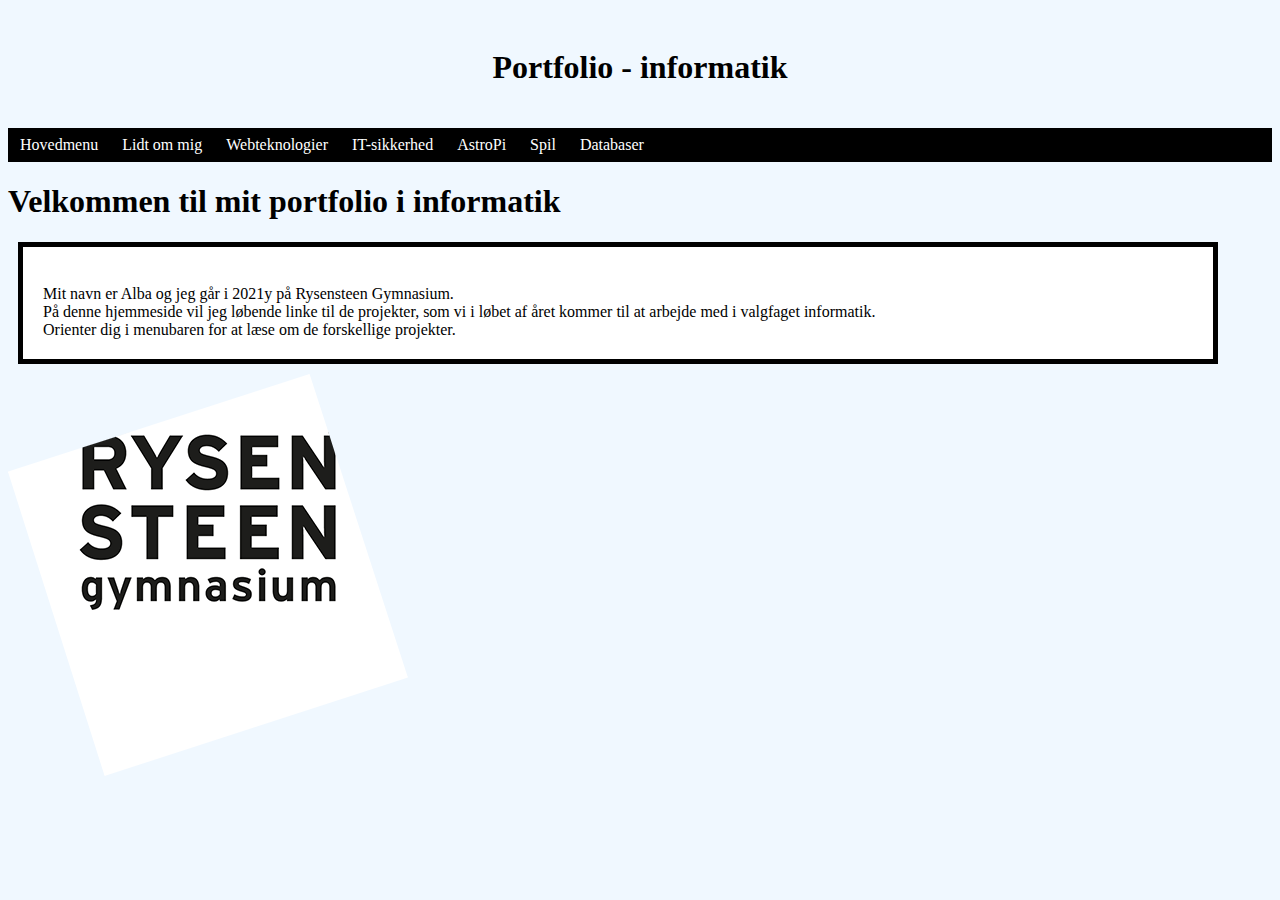
<file: Index.html>
<!DOCTYPE html>
<html>
<head>
<link rel="stylesheet" href="MyStyle.css"> 
<meta charset="UTF-8">
</head>
<body>
    

<div class="header">
  <h1>Portfolio - informatik</h1>
</div>
    
<div class="topnav">
    <a href="Index.html">Hovedmenu</a>
  <a href = "Information%20om%20mig.html"  target = "_blank">Lidt om mig</a>
  <a href = "Projektbeskrivelse%20-%20Webteknologier.html" target="_blank">Webteknologier</a>
  <a href="It-sikkerhed.html" target="_blank">IT-sikkerhed</a>
    <a href="AstroPi.html">AstroPi</a>
    <a href="SpilLeg.html">Spil</a>
<a href="ProjektbeskrivelseDatabaser.html">Databaser</a>
</div>

<h1>Velkommen til mit portfolio i informatik</h1>
    
<div class="kasse">
<br>
Mit navn er Alba og jeg går i 2021y på Rysensteen Gymnasium.
<br>
På denne hjemmeside vil jeg løbende linke til de projekter, som vi i løbet af året kommer til at arbejde med i valgfaget informatik. 
<br>
Orienter dig i menubaren for at læse om de forskellige projekter. 
<br>
</div>
  
<img src="Logo.png">

</body>
</html>

<script>
    function getDate(){
        document.getElementById('demo').innerHTML = Date();
    }
    </script>
</file>
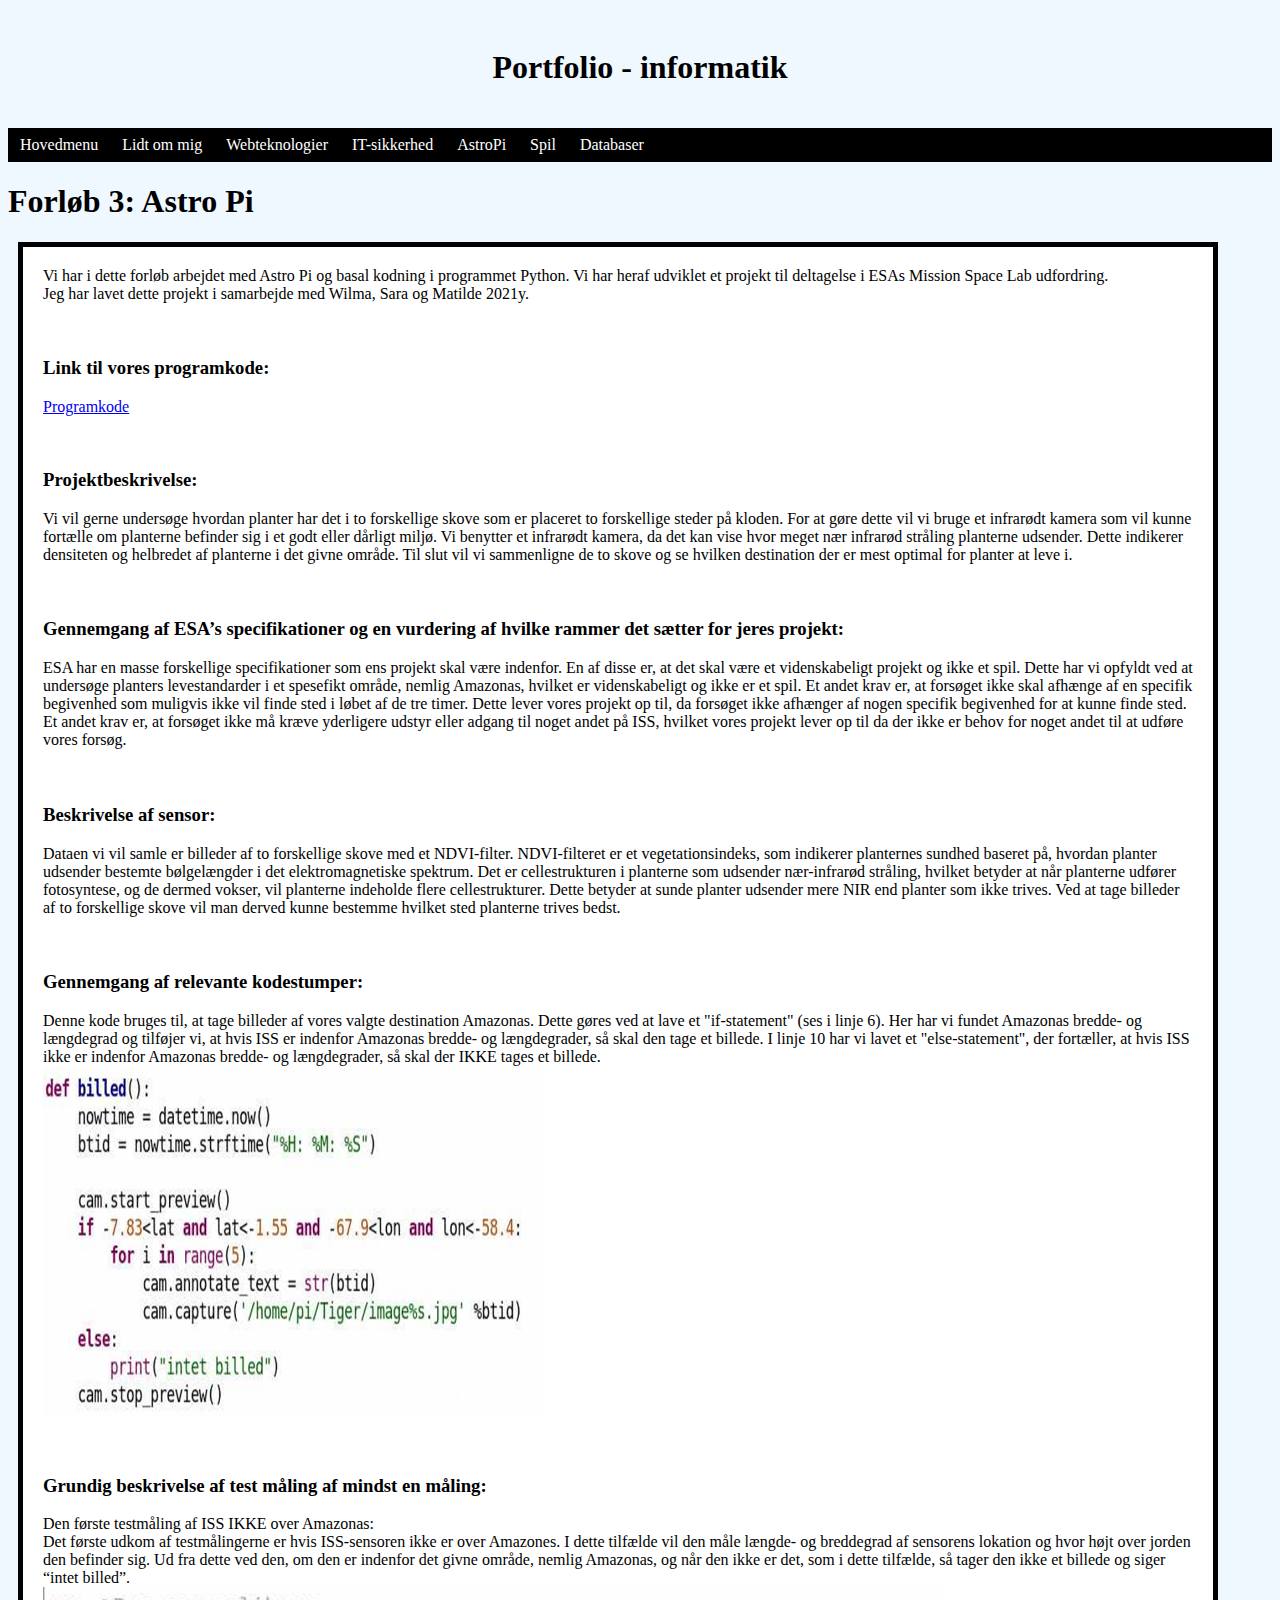
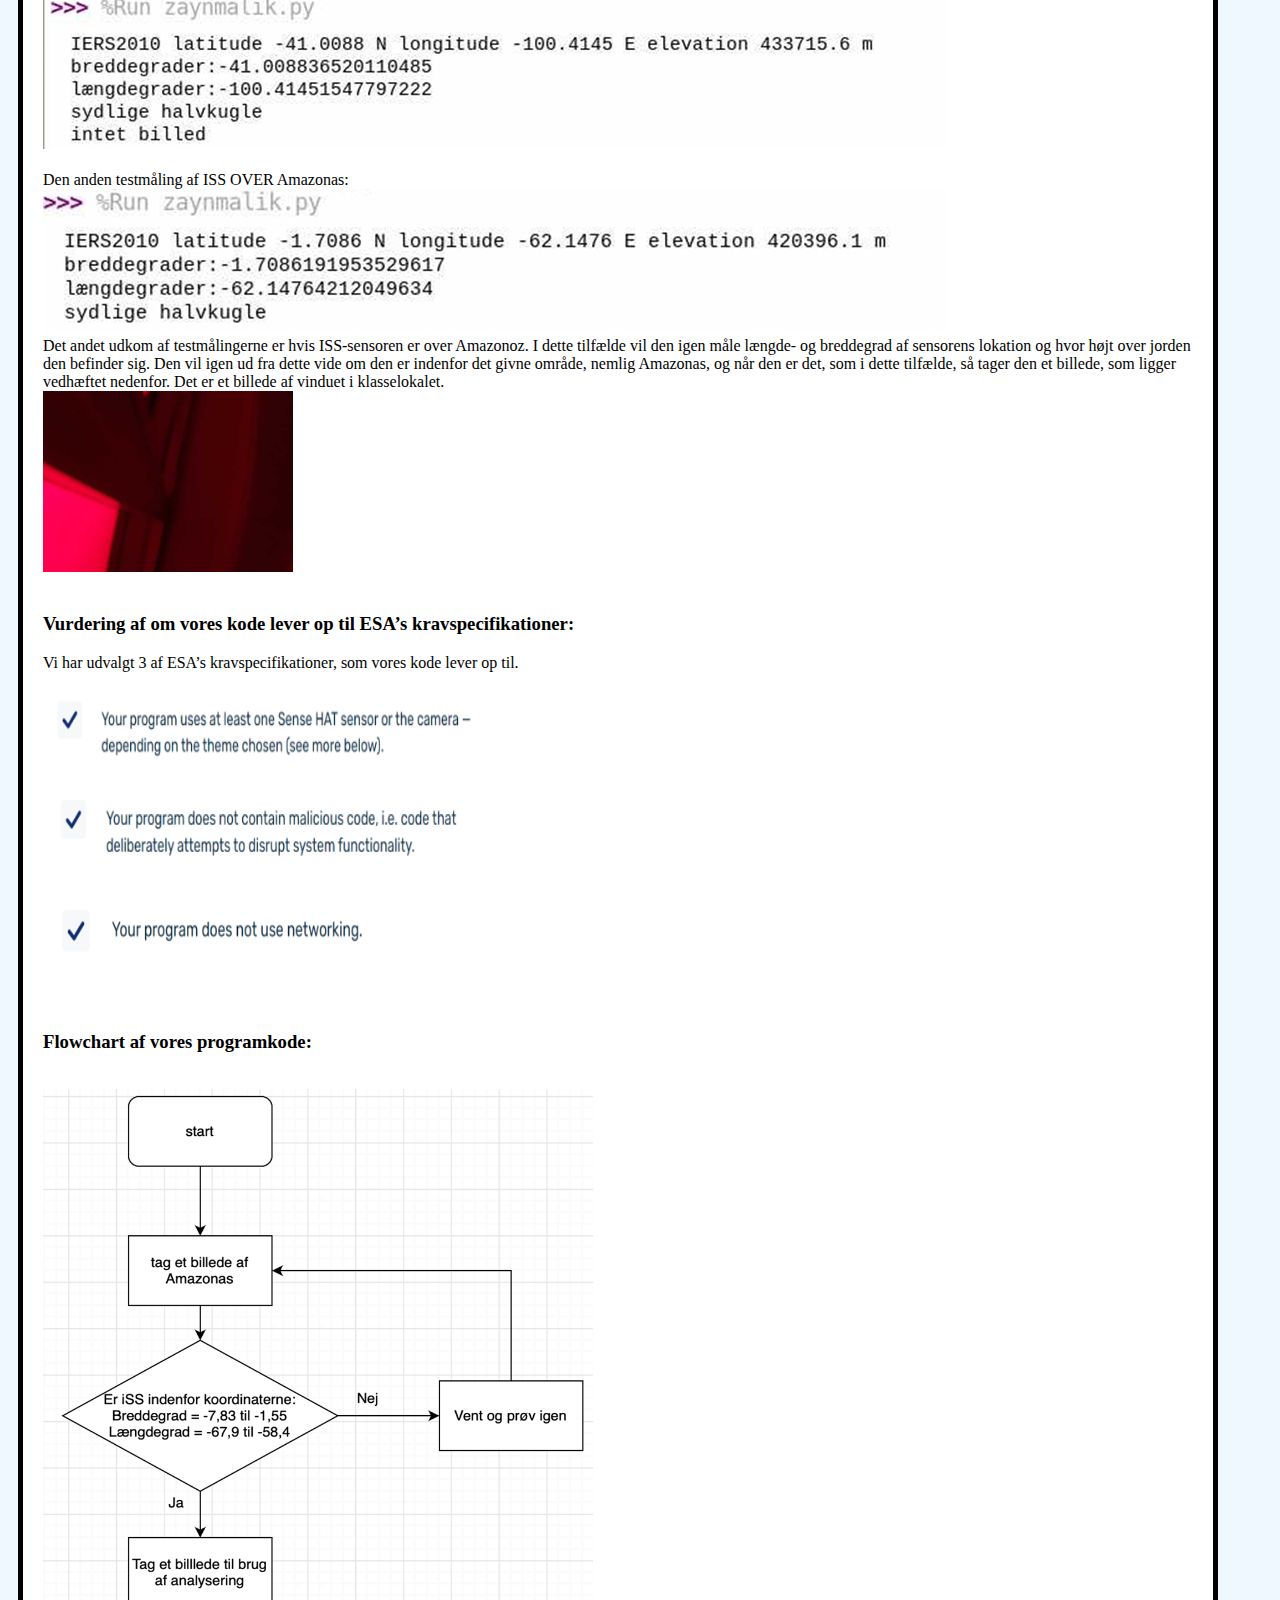
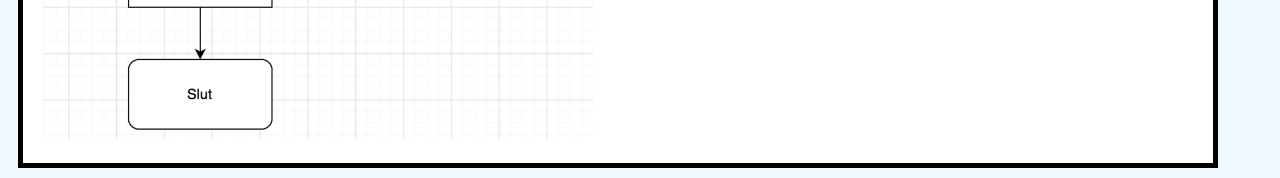
<file: AstroPi.html>
<!DOCTYPE html>
<html>
<head>
<link rel="stylesheet" href="MyStyle.css">
<meta charset="UTF-8">
</head>
<body>
    

<div class="header">
  <h1>Portfolio - informatik</h1>
</div>
    
<div class="topnav">
  <a href="Index.html">Hovedmenu</a>
  <a href = "Information%20om%20mig.html"  target = "_blank">Lidt om mig</a>
  <a href = "Projektbeskrivelse%20-%20Webteknologier.html" target="_blank">Webteknologier</a>
  <a href="It-sikkerhed.html" target="_blank">IT-sikkerhed</a>
    <a href="AstroPi.html">AstroPi</a>
    <a href="SpilLeg.html">Spil</a>
<a href="ProjektbeskrivelseDatabaser.html">Databaser</a>
</div>

<h1>Forløb 3: Astro Pi</h1>
    
    <div class="kasse">
        Vi har i dette forløb arbejdet med Astro Pi og basal kodning i programmet Python. Vi har heraf udviklet et projekt til deltagelse i ESAs Mission Space Lab udfordring. 
        <br>
        Jeg har lavet dette projekt i samarbejde med Wilma, Sara og Matilde 2021y. 
        <br>
        <br>
        <br>
        <h3>Link til vores programkode:</h3> <a href="zaynmalik.py" download><p>Programkode</p></a>
        <br>
        <h3>Projektbeskrivelse:</h3>
        Vi vil gerne undersøge hvordan planter har det i to forskellige skove som er placeret to forskellige steder på kloden. For at gøre dette vil vi bruge et infrarødt kamera som vil kunne fortælle om planterne befinder sig i et godt eller dårligt miljø. Vi benytter et infrarødt kamera, da det kan vise hvor meget nær infrarød stråling planterne udsender. Dette indikerer densiteten og helbredet af planterne i det givne område. Til slut vil vi sammenligne de to skove og se hvilken destination der er mest optimal for planter at leve i.
        <br>
        <br>
        <br>
        <h3>Gennemgang af ESA’s specifikationer og en vurdering af hvilke rammer det sætter for jeres projekt:</h3>
        ESA har en masse forskellige specifikationer som ens projekt skal være indenfor. En af disse er, at det skal være et videnskabeligt projekt og ikke et spil. Dette har vi opfyldt ved at undersøge planters levestandarder i et spesefikt område, nemlig Amazonas, hvilket er videnskabeligt og ikke er et spil. Et andet krav er, at forsøget ikke skal afhænge af en specifik begivenhed som muligvis ikke vil finde sted i løbet af de tre timer. Dette lever vores projekt op til, da forsøget ikke afhænger af nogen specifik begivenhed for at kunne finde sted. Et andet krav er, at forsøget ikke må kræve yderligere udstyr eller adgang til noget andet på ISS, hvilket vores projekt lever op til da der ikke er behov for noget andet til at udføre vores forsøg.
        <br>
        <br>
        <br>
        <h3>Beskrivelse af sensor:</h3>
        Dataen vi vil samle er billeder af to forskellige skove med et NDVI-filter. NDVI-filteret er et vegetationsindeks, som indikerer planternes sundhed baseret på, hvordan planter udsender bestemte bølgelængder i det elektromagnetiske spektrum. Det er cellestrukturen i planterne som udsender nær-infrarød stråling, hvilket betyder at når planterne udfører fotosyntese, og de dermed vokser, vil planterne indeholde flere cellestrukturer. Dette betyder at sunde planter udsender mere NIR end planter som ikke trives. Ved at tage billeder af to forskellige skove vil man derved kunne bestemme hvilket sted planterne trives bedst.
        <br>
        <br>
        <br>
        <h3>Gennemgang af relevante kodestumper:</h3>
        Denne kode bruges til, at tage billeder af vores valgte destination Amazonas. Dette gøres ved at lave et "if-statement" (ses i linje 6). Her har vi fundet Amazonas bredde- og længdegrad og tilføjer vi, at hvis ISS er indenfor Amazonas bredde- og længdegrader, så skal den tage et billede. I linje 10 har vi lavet et "else-statement", der fortæller, at hvis ISS ikke er indenfor Amazonas bredde- og længdegrader, så skal der IKKE tages et billede. 
        <br>
        <img src="KodeAstroPi.png"width="500" height="350">
        <br>
        <br>
        <br>
        <h3>Grundig beskrivelse af test måling af mindst en måling:</h3>
        Den første testmåling af ISS IKKE over Amazonas:
        <br>
        Det første udkom af testmålingerne er hvis ISS-sensoren ikke er over Amazones. I dette tilfælde vil den måle længde- og breddegrad af sensorens lokation og hvor højt over jorden den befinder sig. Ud fra dette ved den, om den er indenfor det givne område, nemlig Amazonas, og når den ikke er det, som i dette tilfælde, så tager den ikke et billede og siger “intet billed”. 
        <br>
        <img src="Testm%C3%A5ling1.png">
        <br>
        <br>
        Den anden testmåling af ISS OVER Amazonas:
        <br>
        <img src="testm%C3%A5ling2.png">
        <br>
        Det andet udkom af testmålingerne er hvis ISS-sensoren er over Amazonoz. I dette tilfælde vil den igen måle længde- og breddegrad af sensorens lokation og hvor højt over jorden den befinder sig. Den vil igen ud fra dette vide om den er indenfor det givne område, nemlig Amazonas, og når den er det, som i dette tilfælde, så tager den et billede, som ligger vedhæftet nedenfor. Det er et billede af vinduet i klasselokalet.
        <br>
        <img src="testm%C3%A5lingbillede.png">
        <br>
        <br>
        <h3>Vurdering af om vores kode lever op til ESA’s kravspecifikationer: </h3>
        Vi har udvalgt 3 af ESA’s kravspecifikationer, som vores kode lever op til. 
        <br>
        <img src="krav.png" width="450" height="300">
        <br>
        <br>
        <br>
        <h3>Flowchart af vores programkode:</h3>
        <br>
        <img src="flowchart.png" width="550" height="650">
        
         </div> 
</body>
</html>
</file>
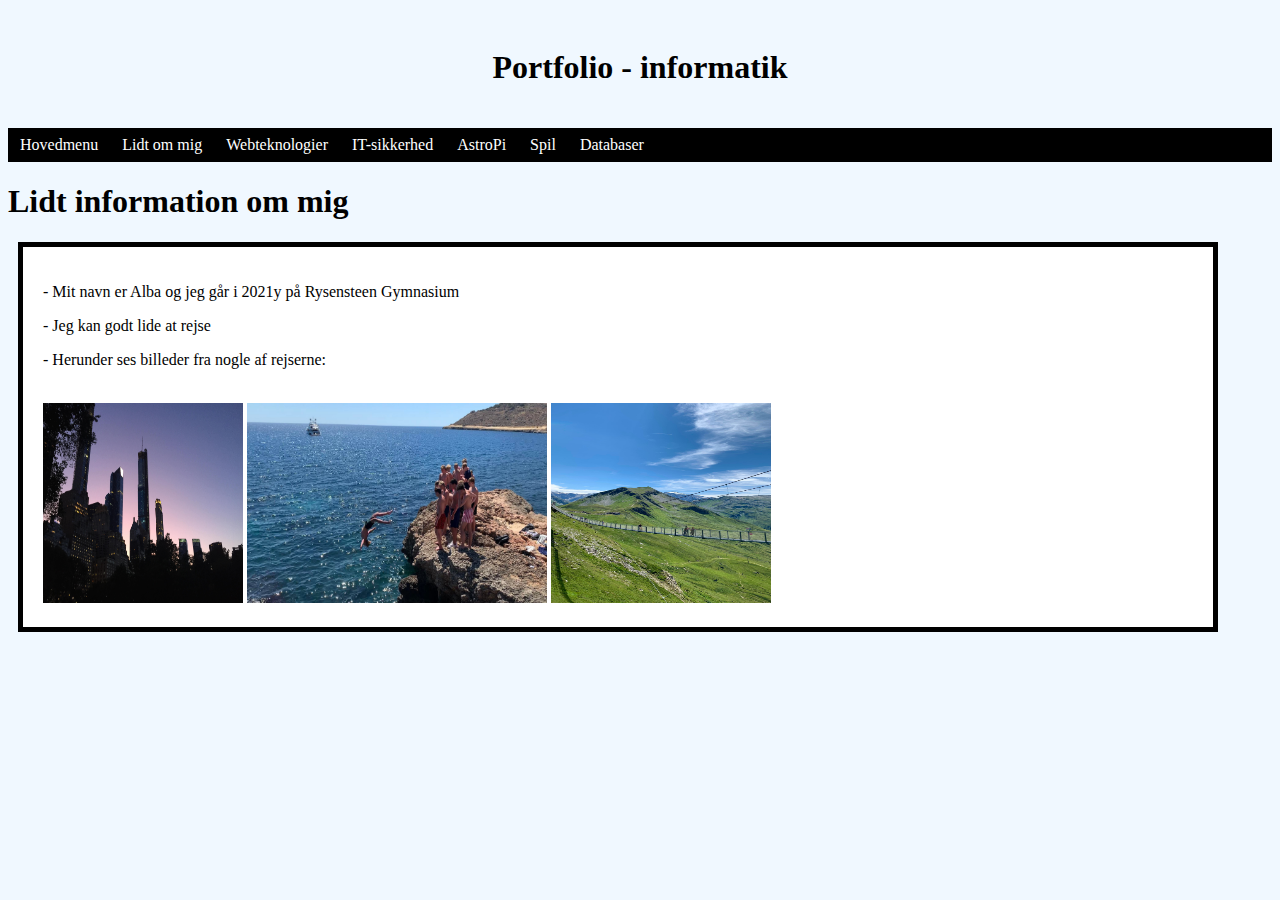
<file: Information om mig.html>
<!DOCTYPE html>
<html>
<head>
<link rel="stylesheet" href="MyStyle.css">
</head>
<body>

<div class="header">
  <h1>Portfolio - informatik</h1>
</div>
    
<div class="topnav">
 <a href="Index.html">Hovedmenu</a>
  <a href = "Information%20om%20mig.html"  target = "_blank">Lidt om mig</a>
  <a href = "Projektbeskrivelse%20-%20Webteknologier.html" target="_blank">Webteknologier</a>
  <a href="It-sikkerhed.html" target="_blank">IT-sikkerhed</a>
<a href="AstroPi.html">AstroPi</a>
<a href="SpilLeg.html">Spil</a>
<a href="ProjektbeskrivelseDatabaser.html">Databaser</a>
</div>
    
<h1>Lidt information om mig </h1> 
  <div class="kasse"> 
      <p>- Mit navn er Alba og jeg går i 2021y på Rysensteen Gymnasium</p>
      <p>- Jeg kan godt lide at rejse</p>
      <p>- Herunder ses billeder fra nogle af rejserne:</p>
      <br>
      <img src="New%20York.jpg" width="200" height="200">
      <img src="Maltaklipper.jpg" width="300" height="200">
      <img src="%C3%98strig%20h%C3%A6ngebro.jpg" width="220" height="200">
      </div> 

</body>
</html>
</file>
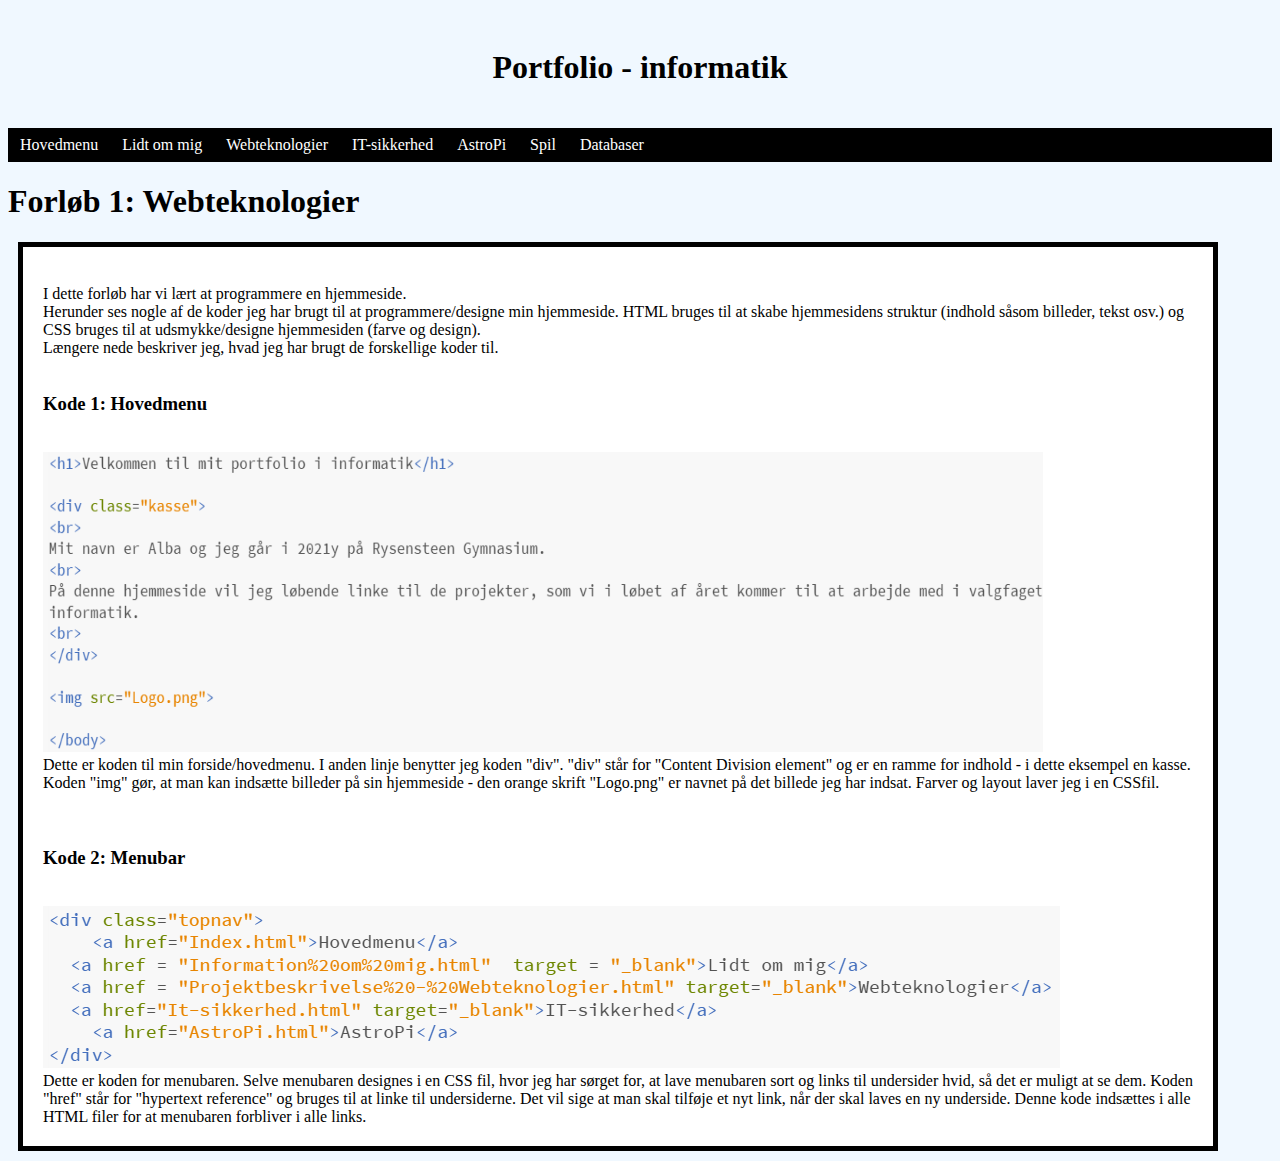
<file: Projektbeskrivelse - Webteknologier.html>
<!DOCTYPE html>
<html>
<head>
<link rel="stylesheet" href="MyStyle.css">
<meta charset="UTF-8">
</head>
<body>
<div class="header">
  <h1>Portfolio - informatik</h1>
</div>
    
<div class="topnav">
  <a href="Index.html">Hovedmenu</a>
  <a href = "Information%20om%20mig.html"  target = "_blank">Lidt om mig</a>
  <a href = "Projektbeskrivelse%20-%20Webteknologier.html" target="_blank">Webteknologier</a>
  <a href="It-sikkerhed.html" target="_blank">IT-sikkerhed</a>
    <a href="AstroPi.html">AstroPi</a>
   <a href="SpilLeg.html">Spil</a>
<a href="ProjektbeskrivelseDatabaser.html">Databaser</a>
</div>

<h1>Forløb 1: Webteknologier</h1>
    
<div class="kasse">
<br>
I dette forløb har vi lært at programmere en hjemmeside. 
<br>
Herunder ses nogle af de koder jeg har brugt til at programmere/designe min hjemmeside. HTML bruges til at skabe hjemmesidens struktur (indhold såsom billeder, tekst osv.) og CSS bruges til at udsmykke/designe hjemmesiden (farve og design).
<br>
Længere nede beskriver jeg, hvad jeg har brugt de forskellige koder til.
    <br>
    <br>
    <h3>Kode 1: Hovedmenu</h3>
    <br>
<img src="KoderBilleder2.png"width="1000" height="300">
<br>
Dette er koden til min forside/hovedmenu. I anden linje benytter jeg koden "div". "div" står for "Content Division element" og er en ramme for indhold - i dette eksempel en kasse. 
<br>
Koden "img" gør, at man kan indsætte billeder på sin hjemmeside - den orange skrift "Logo.png" er navnet på det billede jeg har indsat.
Farver og layout laver jeg i en CSSfil. 
<br>
<br>
<br>
    <h3>Kode 2: Menubar</h3>
    <br>
    <img src="kodemenubar.png">
    <br>
    Dette er koden for menubaren. Selve menubaren designes i en CSS fil, hvor jeg har sørget for, at lave menubaren sort og links til undersider hvid, så det er muligt at se dem. Koden "href" står for "hypertext reference" og bruges til at linke til undersiderne. Det vil sige at man skal tilføje et nyt link, når der skal laves en ny underside. Denne kode indsættes i alle HTML filer for at menubaren forbliver i alle links.  
    
</div>

</body>
</html>
</file>
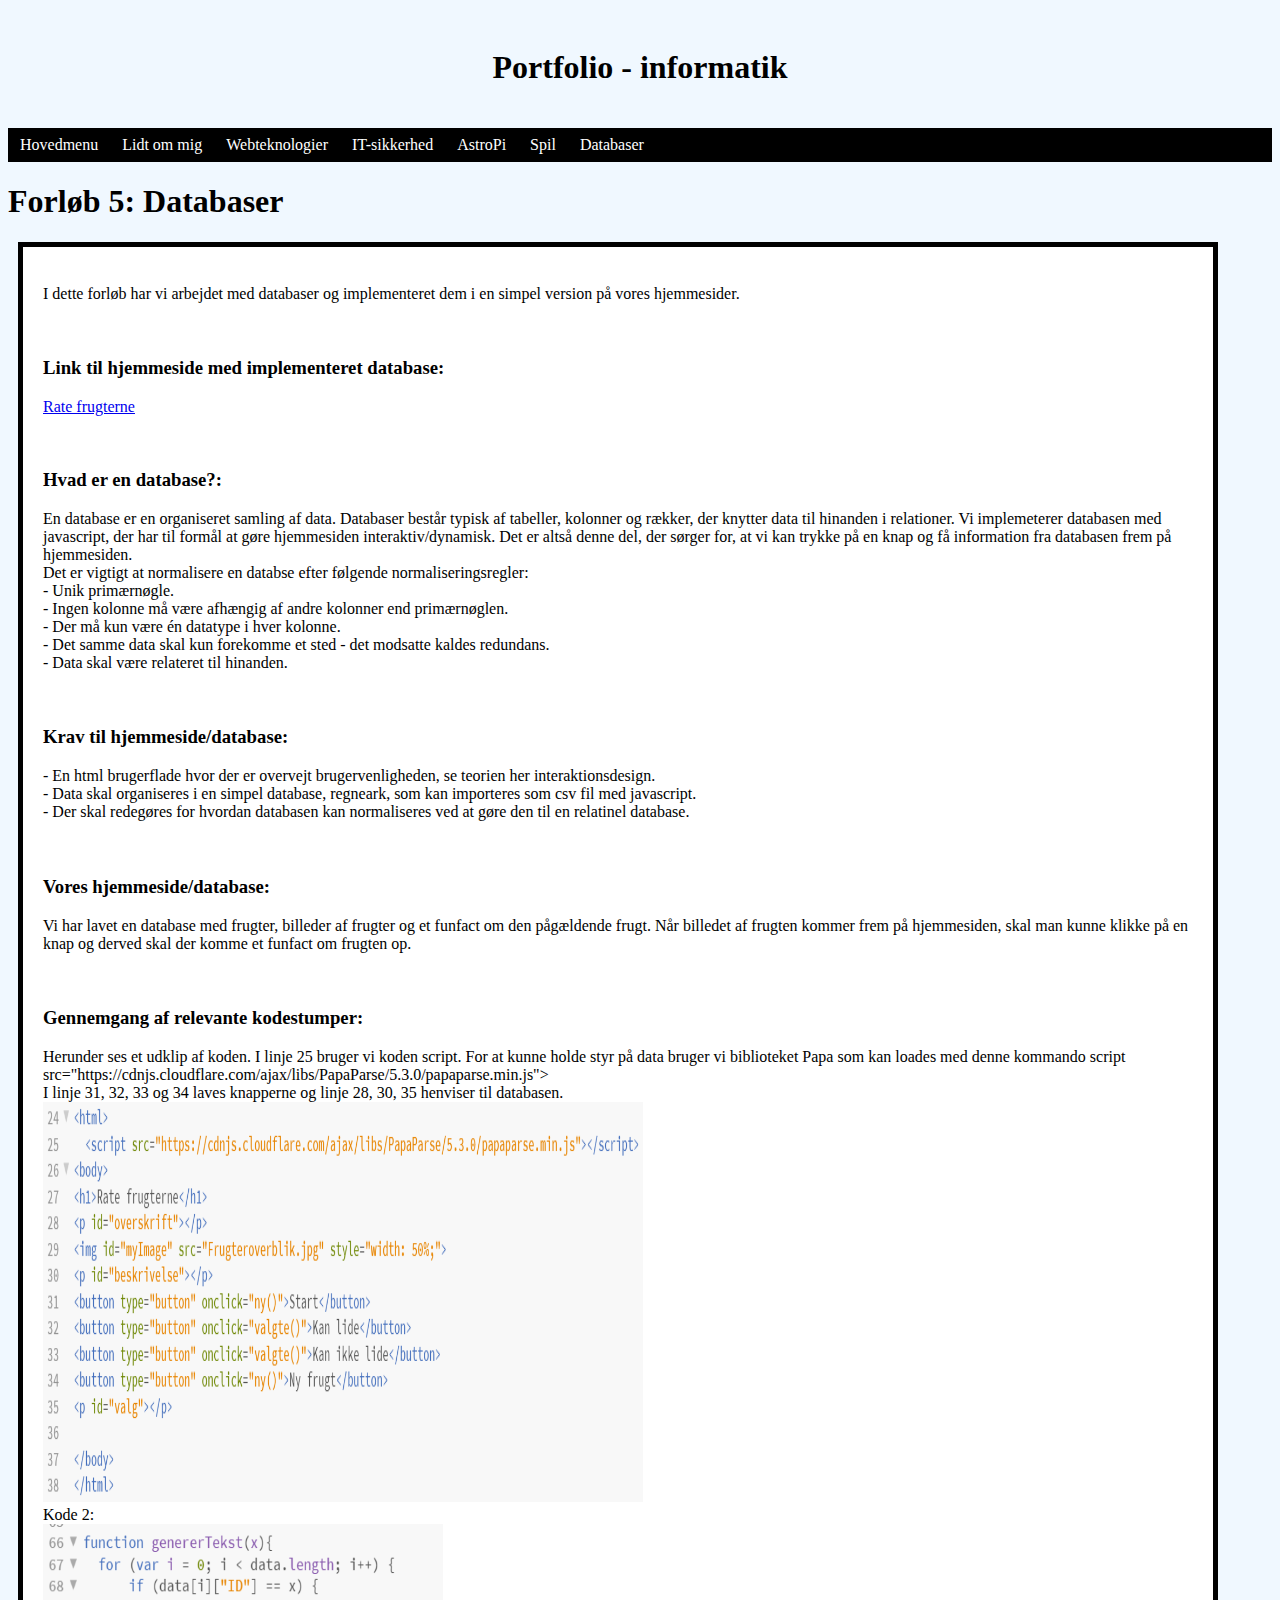
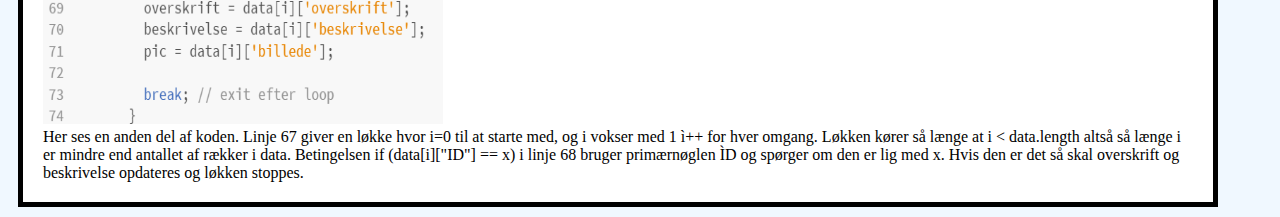
<file: ProjektbeskrivelseDatabaser.html>
<!DOCTYPE html>
<html>
<head>
<link rel="stylesheet" href="MyStyle.css">
<meta charset="UTF-8">
</head>
<body>
<div class="header">
  <h1>Portfolio - informatik</h1>
</div>
    
<div class="topnav">
  <a href="Index.html">Hovedmenu</a>
  <a href = "Information%20om%20mig.html"  target = "_blank">Lidt om mig</a>
  <a href = "Projektbeskrivelse%20-%20Webteknologier.html" target="_blank">Webteknologier</a>
  <a href="It-sikkerhed.html" target="_blank">IT-sikkerhed</a>
<a href="AstroPi.html">AstroPi</a>
<a href="SpilLeg.html">Spil</a>
<a href="ProjektbeskrivelseDatabaser.html">Databaser</a>
    
</div>

<h1>Forløb 5: Databaser</h1>
    
<div class="kasse">
<br>
I dette forløb har vi arbejdet med databaser og implementeret dem i en simpel version på vores hjemmesider. 
<br>
<br>
<br>
<h3>Link til hjemmeside med implementeret database:</h3> <a href="Database.html" download><p>Rate frugterne</p></a>
<br>
<h3>Hvad er en database?:</h3>
    En database er en organiseret samling af data. Databaser består typisk af tabeller, kolonner og rækker, der knytter data til hinanden i relationer. Vi implemeterer databasen med javascript, der har til formål at gøre hjemmesiden interaktiv/dynamisk. Det er altså denne del, der sørger for, at vi kan trykke på en knap og få information fra databasen frem på hjemmesiden. 
    <br>
    Det er vigtigt at normalisere en databse efter følgende normaliseringsregler: 
    <br>
    - Unik primærnøgle.
    <br>
- Ingen kolonne må være afhængig af andre kolonner end primærnøglen.
    <br>
- Der må kun være én datatype i hver kolonne.
    <br>
- Det samme data skal kun forekomme et sted - det modsatte kaldes redundans.
    <br>
- Data skal være relateret til hinanden.
    <br>
    <br>
    <br>
<h3>Krav til hjemmeside/database:</h3>
- En html brugerflade hvor der er overvejt brugervenligheden, se teorien her interaktionsdesign.
<br>
- Data skal organiseres i en simpel database, regneark, som kan importeres som csv fil med javascript.
<br>
- Der skal redegøres for hvordan databasen kan normaliseres ved at gøre den til en relatinel database.
    <br>
    <br>
    <br>
    <h3>Vores hjemmeside/database:</h3>
    Vi har lavet en database med frugter, billeder af frugter og et funfact om den pågældende frugt. 
    Når billedet af frugten kommer frem på hjemmesiden, skal man kunne klikke på en knap og derved skal der komme et funfact om frugten op. 
    <br>
    <br>
    <br>
    <h3>Gennemgang af relevante kodestumper:</h3>
    Herunder ses et udklip af koden. I linje 25 bruger vi koden script. For at kunne holde styr på data bruger vi biblioteket Papa som kan loades med denne kommando script src="https://cdnjs.cloudflare.com/ajax/libs/PapaParse/5.3.0/papaparse.min.js">
    <br>
    I linje 31, 32, 33 og 34 laves knapperne og linje 28, 30, 35 henviser til databasen. 
    <br>
    <img src="kodedatabse.png" width="600" height="400">
    <br>
    Kode 2:
    <br>
    <img src="Databasebillede2.png" width="400" height="200">
    <br>
    Her ses en anden del af koden. Linje 67 giver en løkke hvor i=0 til at starte med, og i vokser med 1 ì++ for hver omgang. Løkken kører så længe at i < data.length altså så længe i er mindre end antallet af rækker i data. Betingelsen if (data[i]["ID"] == x) i linje 68 bruger primærnøglen ÌD og spørger om den er lig med x. Hvis den er det så skal overskrift og beskrivelse opdateres og løkken stoppes.
    
    
</div>

</body>
</html>
</file>
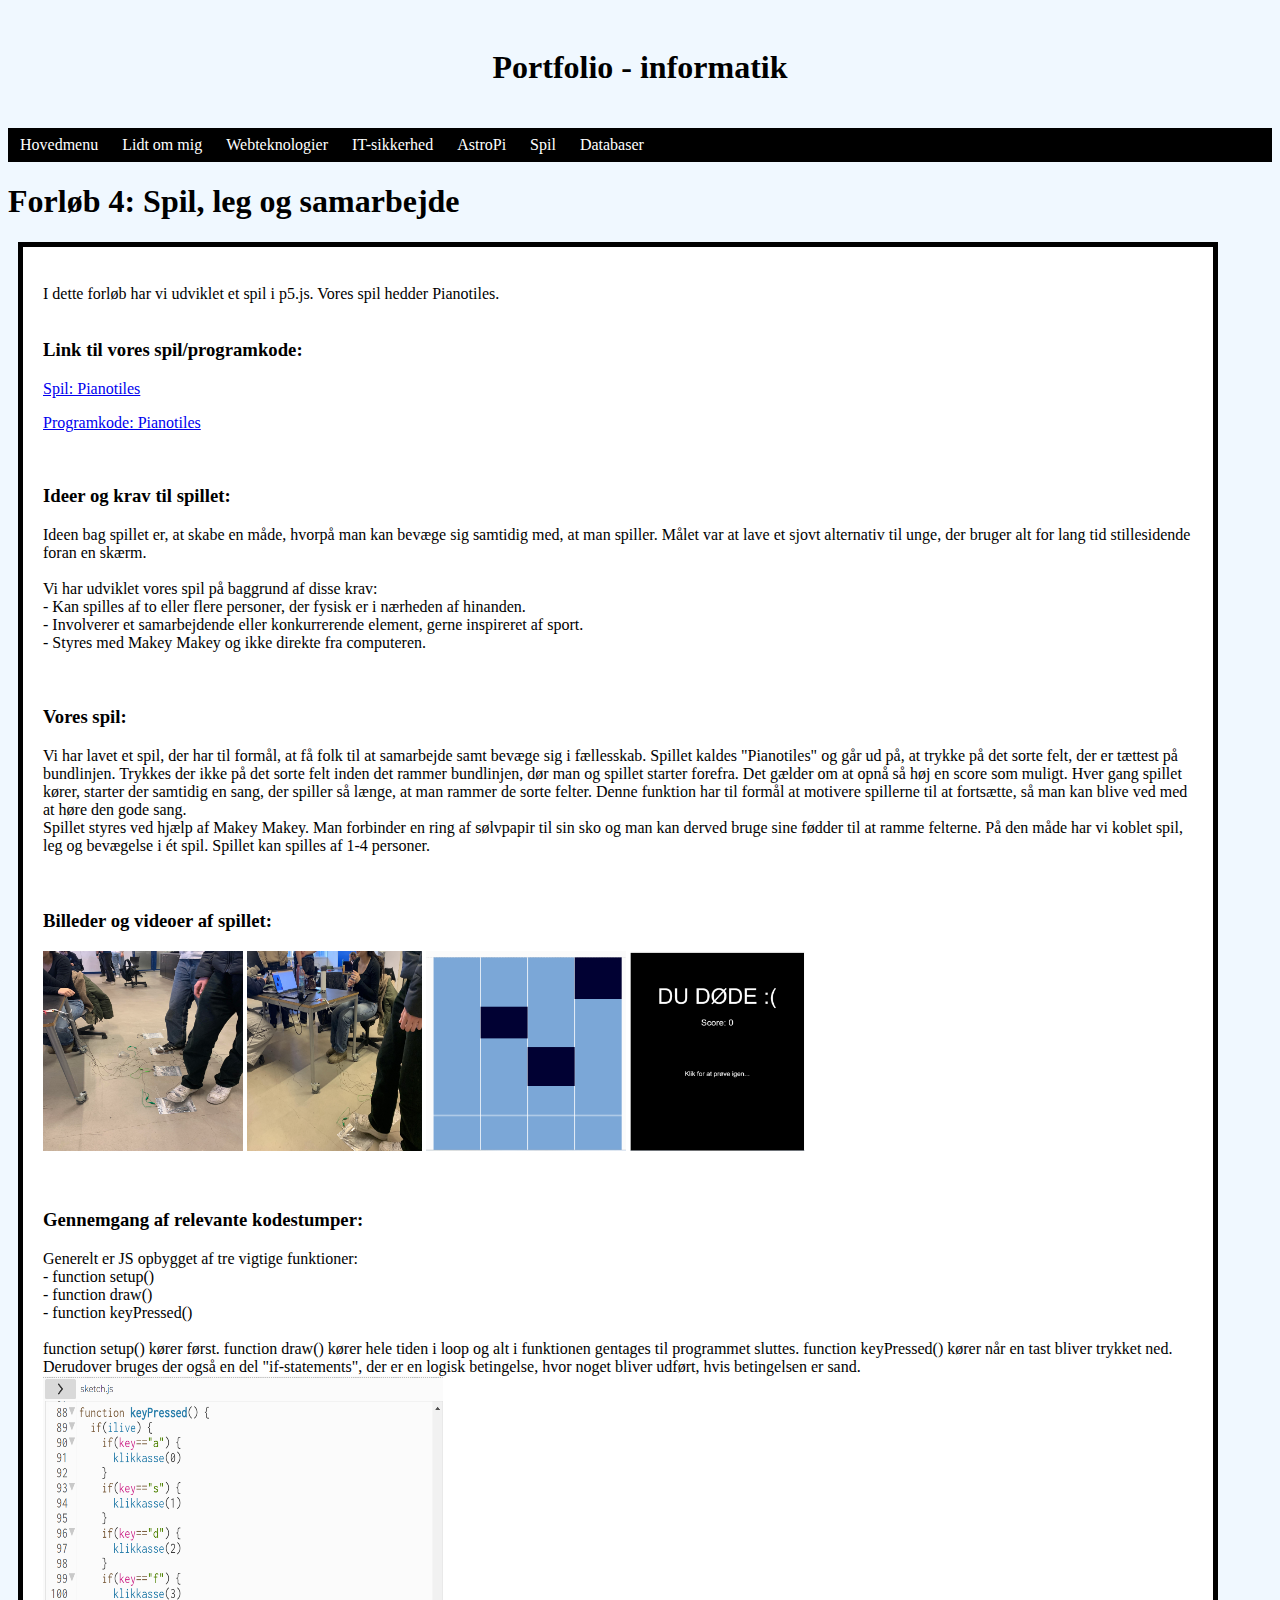
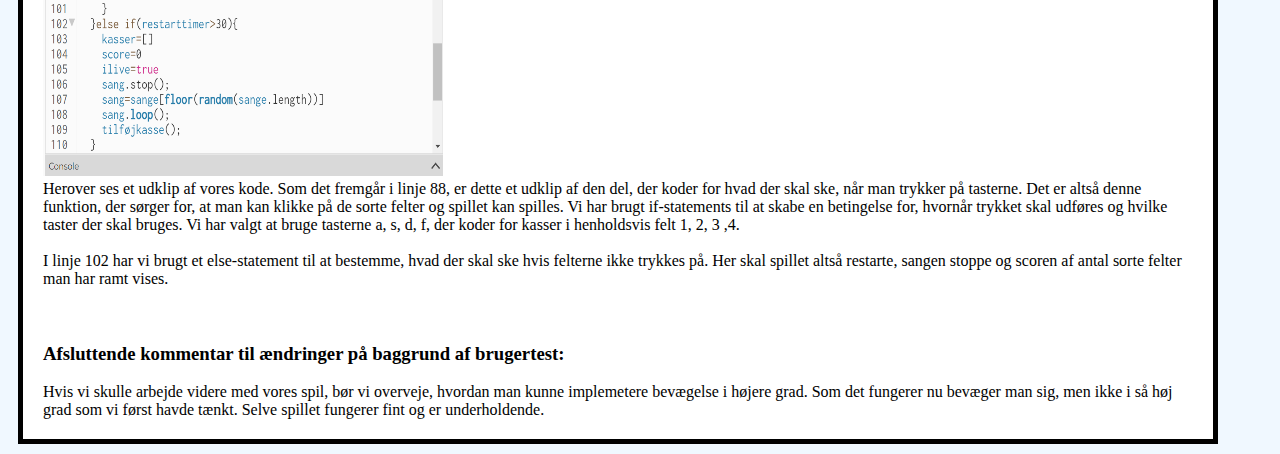
<file: SpilLeg.html>
<!DOCTYPE html>
<html>
<head>
<link rel="stylesheet" href="MyStyle.css">
<meta charset="UTF-8">
</head>
<body>
<div class="header">
  <h1>Portfolio - informatik</h1>
</div>
    
<div class="topnav">
  <a href="Index.html">Hovedmenu</a>
  <a href = "Information%20om%20mig.html"  target = "_blank">Lidt om mig</a>
  <a href = "Projektbeskrivelse%20-%20Webteknologier.html" target="_blank">Webteknologier</a>
  <a href="It-sikkerhed.html" target="_blank">IT-sikkerhed</a>
<a href="AstroPi.html">AstroPi</a>
<a href="SpilLeg.html">Spil</a>
<a href="ProjektbeskrivelseDatabaser.html">Databaser</a>
</div>

<h1>Forløb 4: Spil, leg og samarbejde</h1>
    
<div class="kasse">
<br>
I dette forløb har vi udviklet et spil i p5.js. Vores spil hedder Pianotiles.  
<br>
<br>
<h3>Link til vores spil/programkode:</h3> <a href="https://editor.p5js.org/sylle1234/full/X1RzXjb4_" download><p>Spil: Pianotiles</p></a>
<a href="https://editor.p5js.org/sylle1234/sketches/X1RzXjb4_" download><p>Programkode: Pianotiles</p></a>
<br>
<h3>Ideer og krav til spillet:</h3>
    Ideen bag spillet er, at skabe en måde, hvorpå man kan bevæge sig samtidig med, at man spiller. Målet var at lave et sjovt alternativ til unge, der bruger alt for lang tid stillesidende foran en skærm. 
    <br>
    <br>
    Vi har udviklet vores spil på baggrund af disse krav:
    <br>

- Kan spilles af to eller flere personer, der fysisk er i nærheden af hinanden.
    <br>
- Involverer et samarbejdende eller konkurrerende element, gerne inspireret af sport.
    <br>
- Styres med Makey Makey og ikke direkte fra computeren.
    <br>
    <br>
    <br>
    <h3>Vores spil:</h3>
    Vi har lavet et spil, der har til formål, at få folk til at samarbejde samt bevæge sig i fællesskab. Spillet kaldes "Pianotiles" og går ud på, at trykke på det sorte felt, der er tættest på bundlinjen. Trykkes der ikke på det sorte felt inden det rammer bundlinjen, dør man og spillet starter forefra. Det gælder om at opnå så høj en score som muligt. Hver gang spillet kører, starter der samtidig en sang, der spiller så længe, at man rammer de sorte felter. Denne funktion har til formål at motivere spillerne til at fortsætte, så man kan blive ved med at høre den gode sang. 
     <br>
    Spillet styres ved hjælp af Makey Makey. Man forbinder en ring af sølvpapir til sin sko og man kan derved bruge sine fødder til at ramme felterne. På den måde har vi koblet spil, leg og bevægelse i ét spil. Spillet kan spilles af 1-4 personer.
    <br>
    <br>
    <br>
    <h3>Billeder og videoer af spillet:</h3>
    <img src="Spilfelter.jpg" width="200" height="200">
    <img src="Spilbillede2.jpg" width="175" height="200">
    <img src="Pianotilesbillede.png" width="200" height="200">
    <img src="spilStartforfra.png" width="175" height="200">
    <br>
    <br>
    <br>
    <h3>Gennemgang af relevante kodestumper:</h3>
    Generelt er JS opbygget af tre vigtige funktioner: 
    <br>
    - function setup()
    <br>
    - function draw()
    <br>
    - function keyPressed()
    <br>
    <br>
    function setup() kører først. function draw() kører hele tiden i loop og alt i funktionen gentages til programmet sluttes. function keyPressed() kører når en tast bliver trykket ned. Derudover bruges der også en del "if-statements", der er en logisk betingelse, hvor noget bliver udført, hvis betingelsen er sand.
    <br>
    <img src="Spikode.png" width="400" height="400">
     <br>
    Herover ses et udklip af vores kode. Som det fremgår i linje 88, er dette et udklip af den del, der koder for hvad der skal ske, når man trykker på tasterne. Det er altså denne funktion, der sørger for, at man kan klikke på de sorte felter og spillet kan spilles. Vi har brugt if-statements til at skabe en betingelse for, hvornår trykket skal udføres og hvilke taster der skal bruges. Vi har valgt at bruge tasterne a, s, d, f, der koder for kasser i henholdsvis felt 1, 2, 3 ,4.  
    <br>
    <br>
    I linje 102 har vi brugt et else-statement til at bestemme, hvad der skal ske hvis felterne ikke trykkes på. Her skal spillet altså restarte, sangen stoppe og scoren af antal sorte felter man har ramt vises.  
    <br>
    <br>
    <br>
    <h3>Afsluttende kommentar til ændringer på baggrund af brugertest:</h3>
    Hvis vi skulle arbejde videre med vores spil, bør vi overveje, hvordan man kunne implemetere bevægelse i højere grad. Som det fungerer nu bevæger man sig, men ikke i så høj grad som vi først havde tænkt. Selve spillet fungerer fint og er underholdende. 
    
</div>

</body>
</html>
</file>
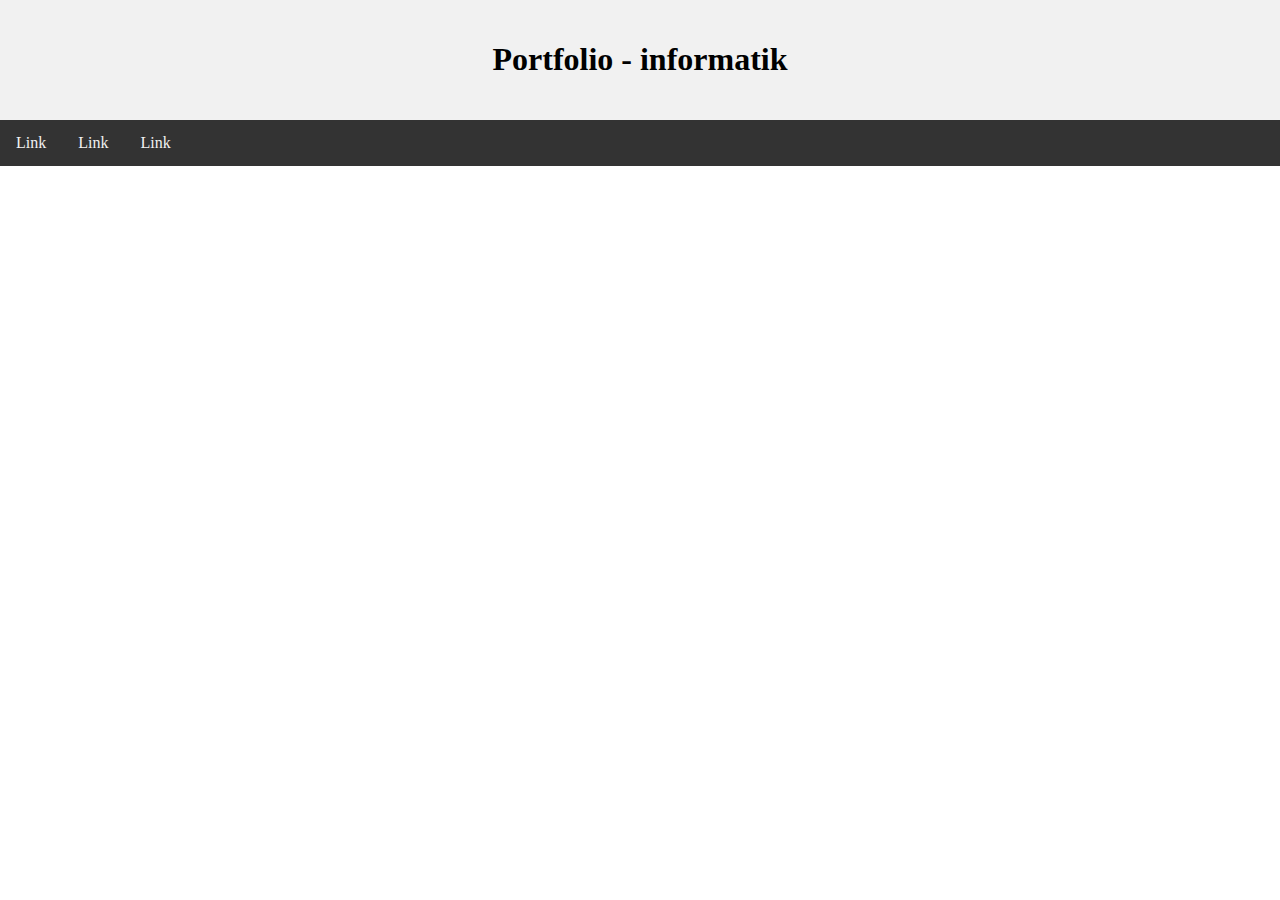
<file: test.html>
<!DOCTYPE html>
<html lang="en">
<head>
<title>CSS Website Layout</title>
<meta charset="utf-8">
<meta name="viewport" content="width=device-width, initial-scale=1">
<style>
* {
  box-sizing: border-box;
}

body {
  margin: 0;
}

/* Style the header */
.header {
  background-color: #f1f1f1;
  padding: 20px;
  text-align: center;
}

/* Style the top navigation bar */
.topnav {
  overflow: hidden;
  background-color: #333;
}

/* Style the topnav links */
.topnav a {
  float: left;
  display: block;
  color: #f2f2f2;
  text-align: center;
  padding: 14px 16px;
  text-decoration: none;
}

/* Change color on hover */
.topnav a:hover {
  background-color: #ddd;
  color: black;
}
</style>
</head>
<body>

<div class="header">
  <h1>Portfolio - informatik</h1>
</div>

<div class="topnav">
  <a href="#">Link</a>
  <a href="#">Link</a>
  <a href="#">Link</a>
</div>

</body>
</html>
</file>
<file: MyStyle.css>
body {
  background-color:aliceblue;
}

h1{
font-style: normal;
}

p{   
background-color: white; 
}

div.kasse{
border: 5px solid black;
width: 1150px;
padding: 20px;
margin: 10px;
border-style: solid;
background-color: white;
}



/* Design af topbar/header */
.header {
  background-color: aliceblue;
  padding: 20px;
  text-align: center;
}


/* Design af navigationsbar */
.topnav {
  overflow: hidden;
  background-color: black;
}

/* Design af navigationsbars links */
.topnav a {
  float: left;
  display: block;
  color: white;
  text-align: center;
  padding: 8px 12px;
  text-decoration: none;
}

/* Design af links trykfunktion/hover */
.topnav a:hover {
  background-color: white;
  color: black;
}

img {
float: center;
}
</file>
